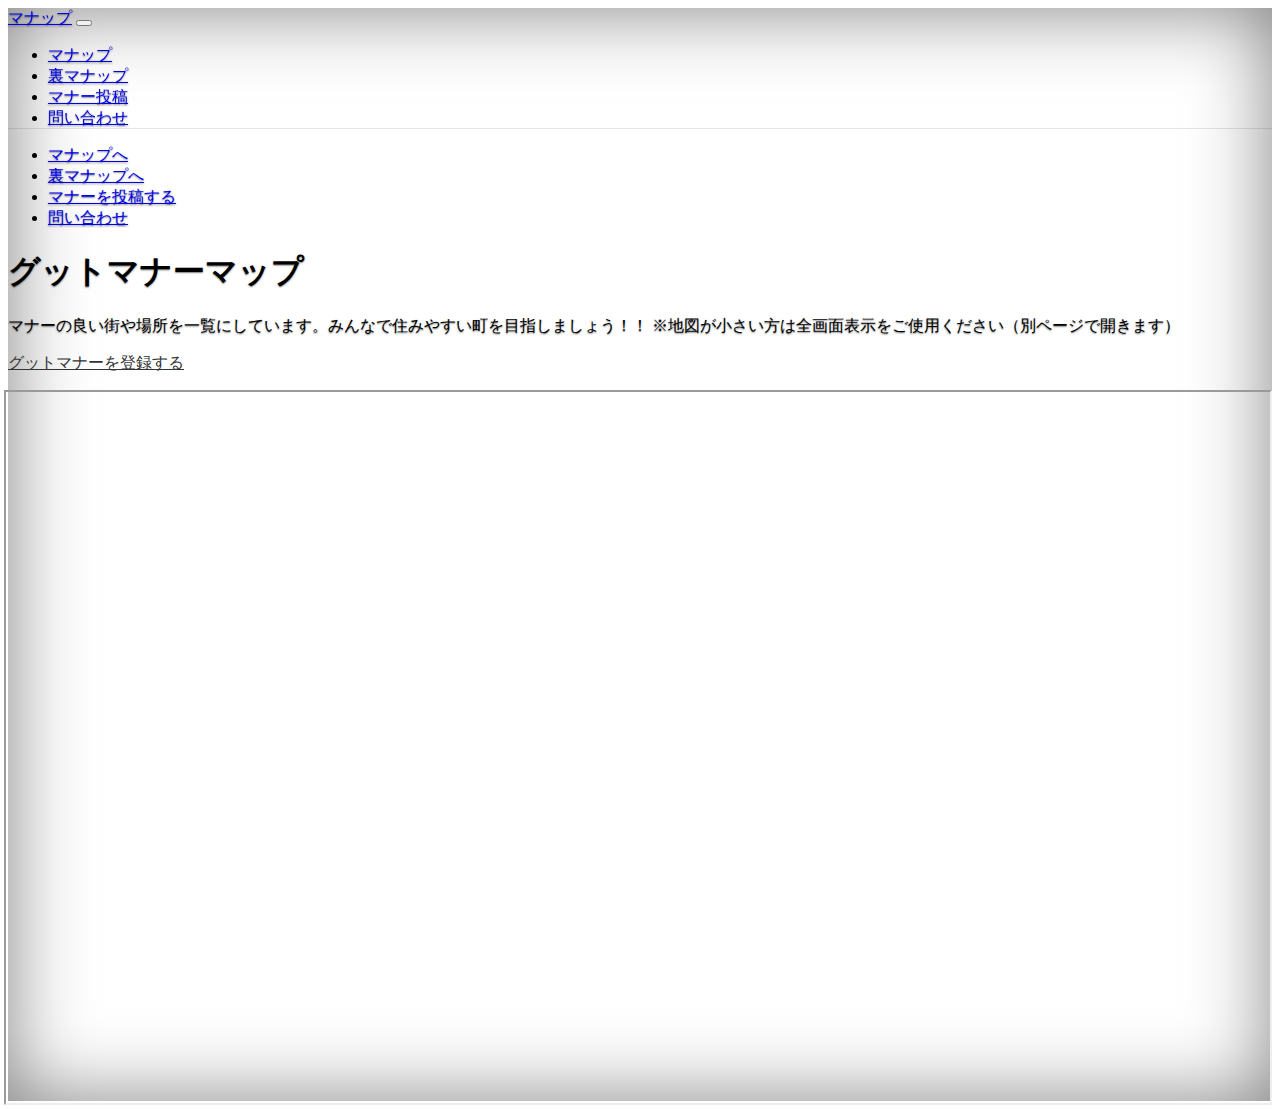
<file: index.html>
<!DOCTYPE html>
<html lang="ja" class="h-100">
  <head>
    <meta charset="utf-8" />
    <!-- サイトの説明と共有した際のアイコン画像 -->
    <head prefix="og: http://ogp.me/ns# fb: http://ogp.me/ns/fb# website: http://ogp.me/ns/website#">
    <meta name="description" content="マナップは住み良い街を目指すための全国版地点共有アプリです">
    <meta property="og:description" content="マナップは住み良い街を目指すための全国版地点共有アプリです" />
    <meta property="og:image" content="./img/icon.png" />
    <meta
      name="viewport"
      content="width=device-width, initial-scale=1, minimum-scale=1, user-scalable=yes"
    />
    <title>マナップ</title>
    <link
      href="https://cdn.jsdelivr.net/npm/bootstrap@5.2.0-beta1/dist/css/bootstrap.min.css"
      rel="stylesheet"
      integrity="sha384-0evHe/X+R7YkIZDRvuzKMRqM+OrBnVFBL6DOitfPri4tjfHxaWutUpFmBp4vmVor"
      crossorigin="anonymous"
    />
    <!-- CSSの設定ファイル -->
    <link rel="stylesheet" href="./css/style.css" />
  </head>

  <body class="text-center">
    <nav class="navbar navbar-expand-lg bg-light">
      <div class="container-fluid">
        <a class="navbar-brand" href="./views/badpage.html">マナップ</a>
        <!-- スマホの際はトグルスイッチを表示させる -->
        <button
          type="button"
          class="navbar-toggler d-md-none"
          data-bs-toggle="collapse"
          data-bs-target="#navbarScroll"
          aria-controls="navbarScroll"
          aria-expanded="false"
          aria-label="ナビゲーションバーの切替"
        >
          <span class="navbar-toggler-icon"></span>
        </button>
        <div class="collapse navbar-collapse" id="navbarScroll">
          <ul
            class="navbar-nav me-auto my-2 my-lg-0 navbar-nav-scroll d-md-none"
          >
            <li class="nav-item">
              <a class="nav-link active" aria-current="page" href="#"
                >マナップ</a
              >
            </li>
            <li class="nav-item">
              <a
                class="nav-link active"
                aria-current="page"
                href="./views/badpage.html"
                >裏マナップ</a
              >
            </li>
            <li class="nav-item">
              <a
                class="nav-link active"
                aria-current="page"
                href="./views/registaration.html"
                >マナー投稿</a
              >
            </li>
            <li class="nav-item">
              <a class="nav-link" href="./views/contact.html">問い合わせ</a>
            </li>
          </ul>
          <!-- 検索ボタンは不要なのでコメントアウト
            <form class="d-flex" role="search">
            <input type="search" class="form-control me-sm-2" placeholder="検索..." aria-label="検索...">
            <button type="submit" class="btn btn-outline-success flex-shrink-0">検索</button>
          </form> -->
        </div>
      </div>
    </nav>
    <main>
      <div class="container-fluid">
        <div class="row">
          <!-- md以上は３／１２で表示する -->
          <div class="col-md-2 d-md-block d-none bg-light">
            <div class="position-sticky pt-md-5">
              <ul class="nav flex-column">
                <li class="nav-item py-3">
                  <a href="#">マナップへ</a>
                </li>
                <li class="nav-item py-3">
                  <a href="./views/badpage.html">裏マナップへ</a>
                </li>
                <li class="nav-item py-3">
                  <a href="./views/registaration.html">マナーを投稿する</a>
                </li>
                <li class="nav-item py-3">
                  <a href="./views/contact.html">問い合わせ</a>
                </li>
              </ul>
            </div>
          </div>
          <div class="col-md-10 col-12 bg-white pt-3">
            <h1 class="text-warning">グットマナーマップ</h1>
            <p class="">
              マナーの良い街や場所を一覧にしています。みんなで住みやすい町を目指しましょう！！
              ※地図が小さい方は全画面表示をご使用ください（別ページで開きます）
            </p>
            <p class="lead">
              <a
                href="./views/registaration.html"
                class="btn btn-secondary fw-bold border-black bg-danger"
                >グットマナーを登録する</a
              >
            </p>
            <div class="iframe-body">
              <iframe
                src="https://www.google.com/maps/d/u/0/embed?mid=142rgXtqWAhCbx3q3V5rVatp3_UylQUQ&ehbc=2E312F"
                class="iframe-body-contents"
              ></iframe>
            </div>
          </div>
        </div>
      </div>
    </main>
    <footer class="mt-auto text-white-50"></footer>
    <!-- /.cover-container -->
    <script
      src="https://cdn.jsdelivr.net/npm/bootstrap@5.2.0-beta1/dist/js/bootstrap.bundle.min.js"
      integrity="sha384-pprn3073KE6tl6bjs2QrFaJGz5/SUsLqktiwsUTF55Jfv3qYSDhgCecCxMW52nD2"
      crossorigin="anonymous"
    ></script>
  </body>
</html>
</file>
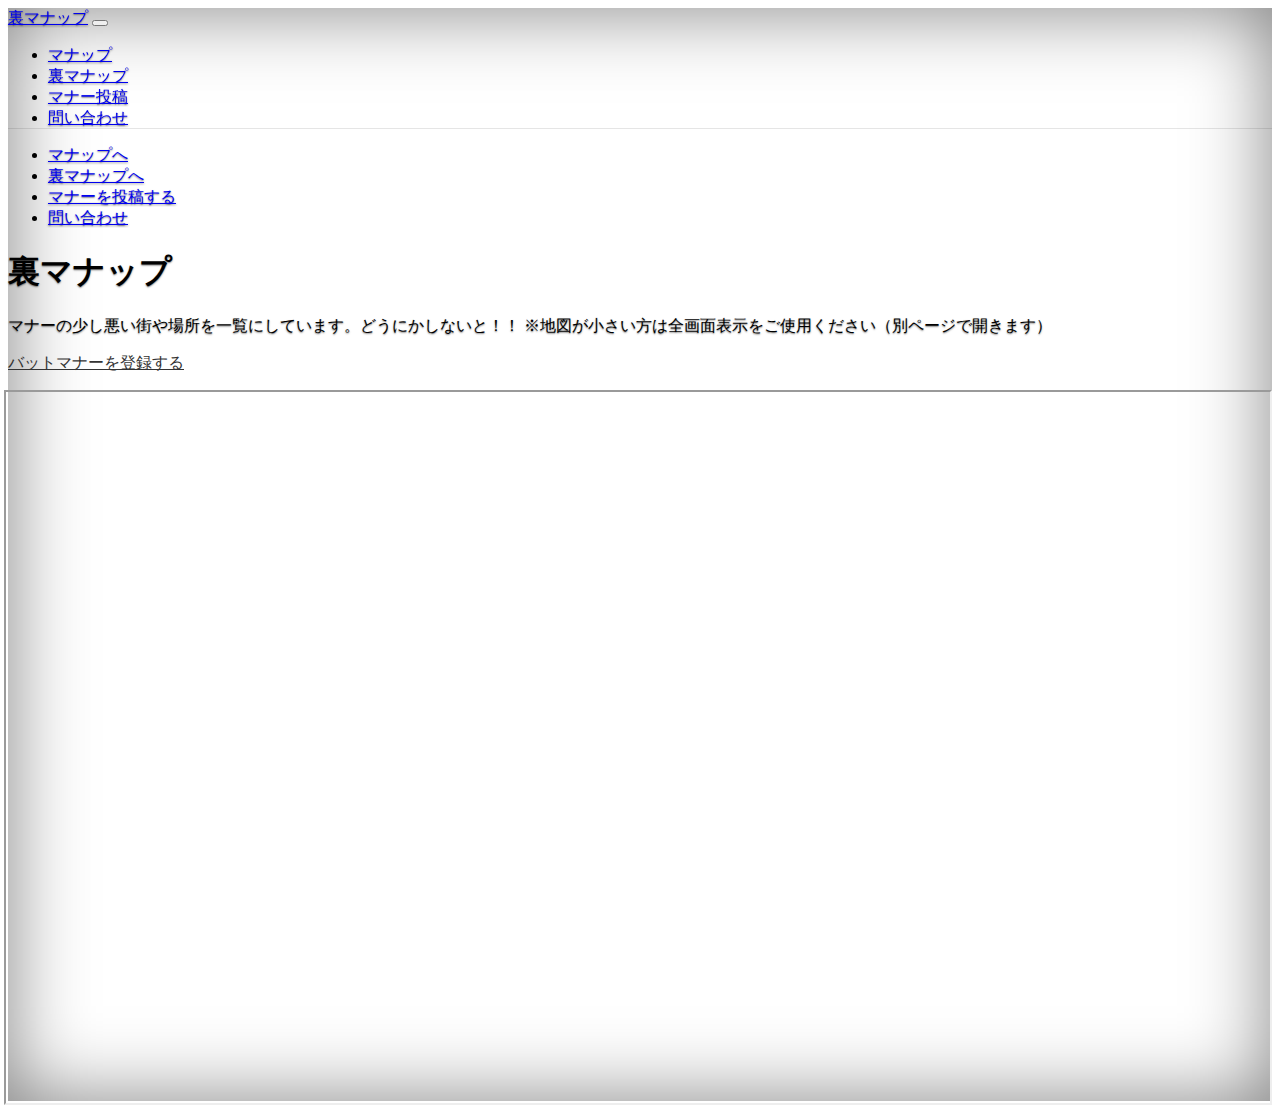
<file: views/badpage.html>
<!DOCTYPE html>
<html lang="ja" class="h-100">
  <head>
    <meta charset="utf-8" />
    <head prefix="og: http://ogp.me/ns# fb: http://ogp.me/ns/fb# article: http://ogp.me/ns/article#">
    <meta name="description" content="マナップは住み良い街を目指すための全国版地点共有アプリです">
    <meta property="og:description" content="マナップは住み良い街を目指すための全国版地点共有アプリです" />
    <meta property="og:image" content="./../img/icon.png" />
    <meta
      name="viewport"
      content="width=device-width, initial-scale=1, minimum-scale=1, user-scalable=yes"
    />
    <title>裏マナップ</title>
    <link
      href="https://cdn.jsdelivr.net/npm/bootstrap@5.2.0-beta1/dist/css/bootstrap.min.css"
      rel="stylesheet"
      integrity="sha384-0evHe/X+R7YkIZDRvuzKMRqM+OrBnVFBL6DOitfPri4tjfHxaWutUpFmBp4vmVor"
      crossorigin="anonymous"
    />
    <!-- CSSの設定ファイル -->
    <link rel="stylesheet" href="./../css/style.css" />
  </head>

  <body class="text-center">
    <nav class="navbar navbar-expand-lg bg-light">
      <div class="container-fluid">
        <a class="navbar-brand" href="./../index.html">裏マナップ</a>
        <!-- スマホの際はトグルスイッチを表示させる -->
        <button
          type="button"
          class="navbar-toggler d-md-none"
          data-bs-toggle="collapse"
          data-bs-target="#navbarScroll"
          aria-controls="navbarScroll"
          aria-expanded="false"
          aria-label="ナビゲーションバーの切替"
        >
          <span class="navbar-toggler-icon"></span>
        </button>
        <div class="collapse navbar-collapse" id="navbarScroll">
          <ul
            class="navbar-nav me-auto my-2 my-lg-0 navbar-nav-scroll d-md-none"
          >
            <li class="nav-item">
              <a
                class="nav-link active"
                aria-current="page"
                href="./../index.html"
                >マナップ</a
              >
            </li>
            <li class="nav-item">
              <a class="nav-link active" aria-current="page" href="#"
                >裏マナップ</a
              >
            </li>
            <li class="nav-item">
              <a
                class="nav-link active"
                aria-current="page"
                href="
              ./registaration.html"
                >マナー投稿</a
              >
            </li>
            <li class="nav-item">
              <a class="nav-link" href="./contact.html">問い合わせ</a>
            </li>
          </ul>
          <!-- 検索ボタンは不要なのでコメントアウト
            <form class="d-flex" role="search">
            <input type="search" class="form-control me-sm-2" placeholder="検索..." aria-label="検索...">
            <button type="submit" class="btn btn-outline-success flex-shrink-0">検索</button>
          </form> -->
        </div>
      </div>
    </nav>
    <main>
      <div class="container-fluid">
        <div class="row">
          <!-- md以上は３／１２で表示する -->
          <div class="col-md-2 d-md-block d-none bg-light">
            <div class="position-sticky pt-md-5">
              <ul class="nav flex-column">
                <li class="nav-item py-3">
                  <a href="./../index.html">マナップへ</a>
                </li>
                <li class="nav-item py-3">
                  <a href="#">裏マナップへ</a>
                </li>
                <li class="nav-item py-3">
                  <a href="./registaration.html">マナーを投稿する</a>
                </li>
                <li class="nav-item py-3">
                  <a href="./contact.html">問い合わせ</a>
                </li>
              </ul>
            </div>
          </div>
          <div class="col-md-10 col-12 bg-white pt-3">
            <h1 class="text-danger">裏マナップ</h1>
            <p class="">
              マナーの少し悪い街や場所を一覧にしています。どうにかしないと！！
              ※地図が小さい方は全画面表示をご使用ください（別ページで開きます）
            </p>
            <p class="lead">
              <a
                href="./registaration.html"
                class="btn btn-secondary fw-bold border-black bg-danger"
                >バットマナーを登録する</a
              >
            </p>
            <div class="iframe-body">
              <iframe
                src="https://www.google.com/maps/d/u/0/embed?mid=1EEWRaH1M6-K0Q9esGPOe17D3R0xDWcY&ehbc=2E312F"
                class="iframe-body-contents"
              ></iframe>
            </div>
          </div>
        </div>
      </div>
    </main>
    <footer class="mt-auto text-white-50"></footer>
    <!-- /.cover-container -->
    <script
      src="https://cdn.jsdelivr.net/npm/bootstrap@5.2.0-beta1/dist/js/bootstrap.bundle.min.js"
      integrity="sha384-pprn3073KE6tl6bjs2QrFaJGz5/SUsLqktiwsUTF55Jfv3qYSDhgCecCxMW52nD2"
      crossorigin="anonymous"
    ></script>
  </body>
</html>
</file>
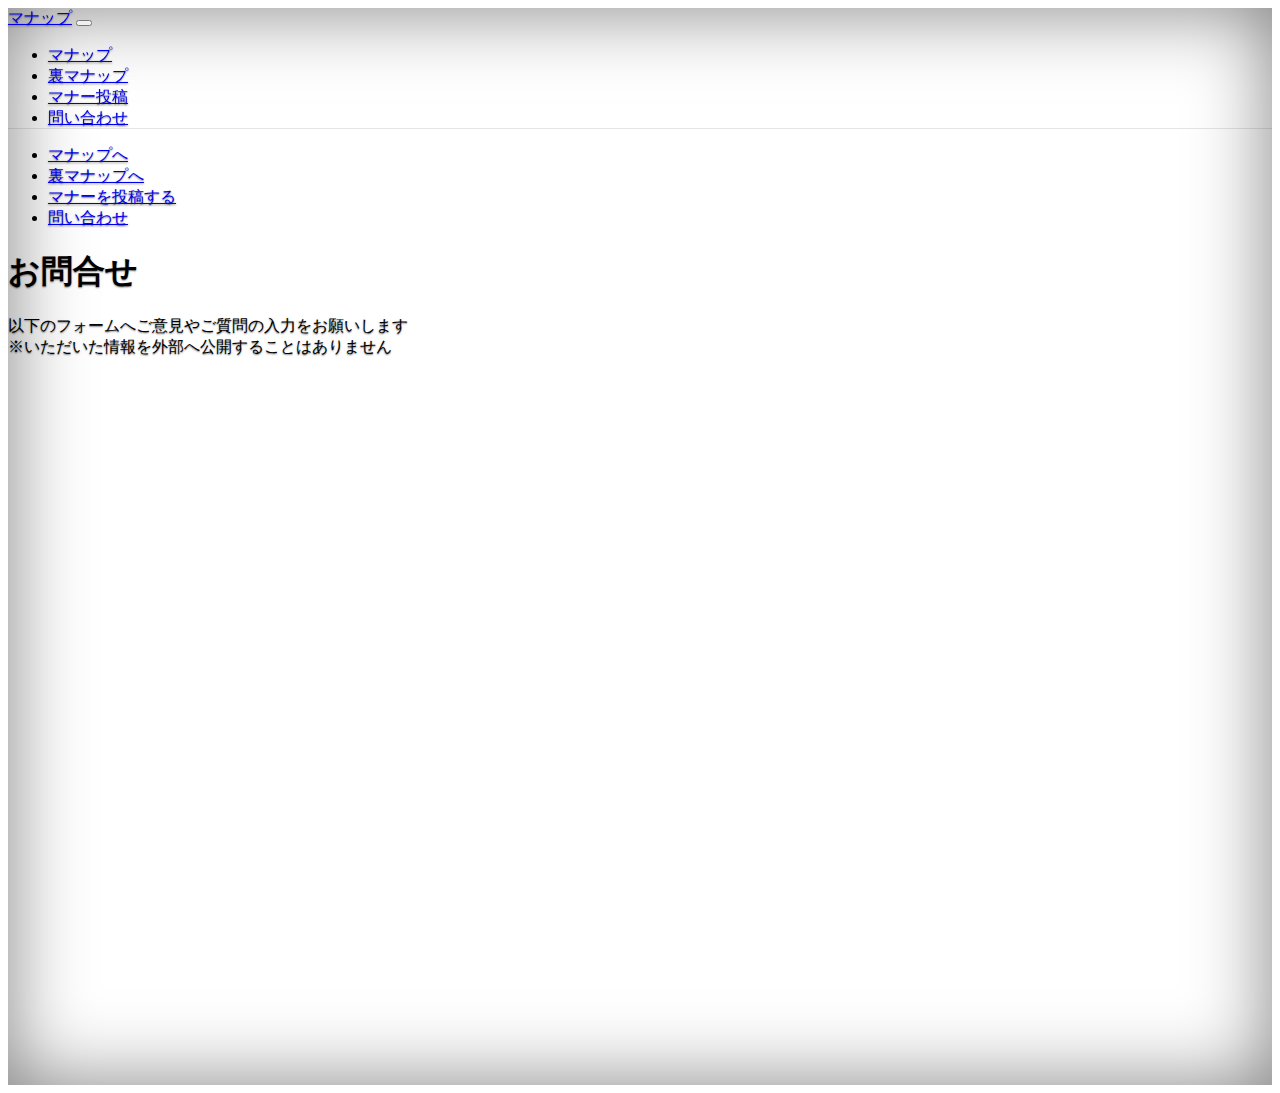
<file: views/contact.html>
<!DOCTYPE html>
<html lang="ja" class="h-100">
  <head>
    <meta charset="utf-8" />
    <head prefix="og: http://ogp.me/ns# fb: http://ogp.me/ns/fb# article: http://ogp.me/ns/article#">
    <meta name="description" content="マナップは住み良い街を目指すための全国版地点共有アプリです">
    <meta property="og:description" content="マナップは住み良い街を目指すための全国版地点共有アプリです" />
    <meta property="og:image" content="./../img/icon.png" />
    <meta
      name="viewport"
      content="width=device-width, initial-scale=1, minimum-scale=1, user-scalable=yes"
    />
    <title>マナー登録</title>
    <link
      href="https://cdn.jsdelivr.net/npm/bootstrap@5.2.0-beta1/dist/css/bootstrap.min.css"
      rel="stylesheet"
      integrity="sha384-0evHe/X+R7YkIZDRvuzKMRqM+OrBnVFBL6DOitfPri4tjfHxaWutUpFmBp4vmVor"
      crossorigin="anonymous"
    />
    <!-- CSSの設定ファイル -->
    <link rel="stylesheet" href="./../css/style.css" />
  </head>

  <body class="text-center">
    <nav class="navbar navbar-expand-lg bg-light">
      <div class="container-fluid">
        <a class="navbar-brand" href="./../index.html">マナップ</a>
        <!-- スマホの際はトグルスイッチを表示させる -->
        <button
          type="button"
          class="navbar-toggler d-md-none"
          data-bs-toggle="collapse"
          data-bs-target="#navbarScroll"
          aria-controls="navbarScroll"
          aria-expanded="false"
          aria-label="ナビゲーションバーの切替"
        >
          <span class="navbar-toggler-icon"></span>
        </button>
        <div class="collapse navbar-collapse" id="navbarScroll">
          <ul
            class="navbar-nav me-auto my-2 my-lg-0 navbar-nav-scroll d-md-none"
          >
            <li class="nav-item">
              <a
                class="nav-link active"
                aria-current="page"
                href="./../index.html"
                >マナップ</a
              >
            </li>
            <li class="nav-item">
              <a
                class="nav-link active"
                aria-current="page"
                href="./badpage.html"
                >裏マナップ</a
              >
            </li>
            <li class="nav-item">
              <a
                class="nav-link active"
                aria-current="page"
                href="./registaration.html"
                >マナー投稿</a
              >
            </li>
            <li class="nav-item">
              <a class="nav-link" href="#">問い合わせ</a>
            </li>
          </ul>
          <!-- 検索ボタンは不要なのでコメントアウト
            <form class="d-flex" role="search">
            <input type="search" class="form-control me-sm-2" placeholder="検索..." aria-label="検索...">
            <button type="submit" class="btn btn-outline-success flex-shrink-0">検索</button>
          </form> -->
        </div>
      </div>
    </nav>
    <main>
      <div class="container-fluid">
        <div class="row">
          <!-- md以上は３／１２で表示する -->
          <div class="col-md-2 d-md-block d-none bg-light">
            <div class="position-sticky pt-md-5">
              <ul class="nav flex-column">
                <li class="nav-item py-3">
                  <a href="./../index.html">マナップへ</a>
                </li>
                <li class="nav-item py-3">
                  <a href="./badpage.html">裏マナップへ</a>
                </li>
                <li class="nav-item py-3">
                  <a href="./registaration.html">マナーを投稿する</a>
                </li>
                <li class="nav-item py-3">
                  <a href="#">問い合わせ</a>
                </li>
              </ul>
            </div>
          </div>
          <div class="col-md-10 col-12 bg-white pt-3">
            <h1 class="">お問合せ</h1>
            <p class="">
              以下のフォームへご意見やご質問の入力をお願いします
              <br />※いただいた情報を外部へ公開することはありません
            </p>
            <div class="iframe-body">
              <iframe
                src="https://docs.google.com/forms/d/e/1FAIpQLSdroCYb_sJ8QHRP2Td6g0-7NWb45F2F06RJ5g-UB9DSy4C1Cg/viewform?embedded=true"
                class="iframe-body-contents"
                frameborder="0"
                marginheight="0"
                marginwidth="0"
                >読み込んでいます…</iframe
              >
            </div>
          </div>
        </div>
      </div>
    </main>
    <footer class="mt-auto text-white-50"></footer>
    <!-- /.cover-container -->
    <script
      src="https://cdn.jsdelivr.net/npm/bootstrap@5.2.0-beta1/dist/js/bootstrap.bundle.min.js"
      integrity="sha384-pprn3073KE6tl6bjs2QrFaJGz5/SUsLqktiwsUTF55Jfv3qYSDhgCecCxMW52nD2"
      crossorigin="anonymous"
    ></script>
  </body>
</html>
</file>
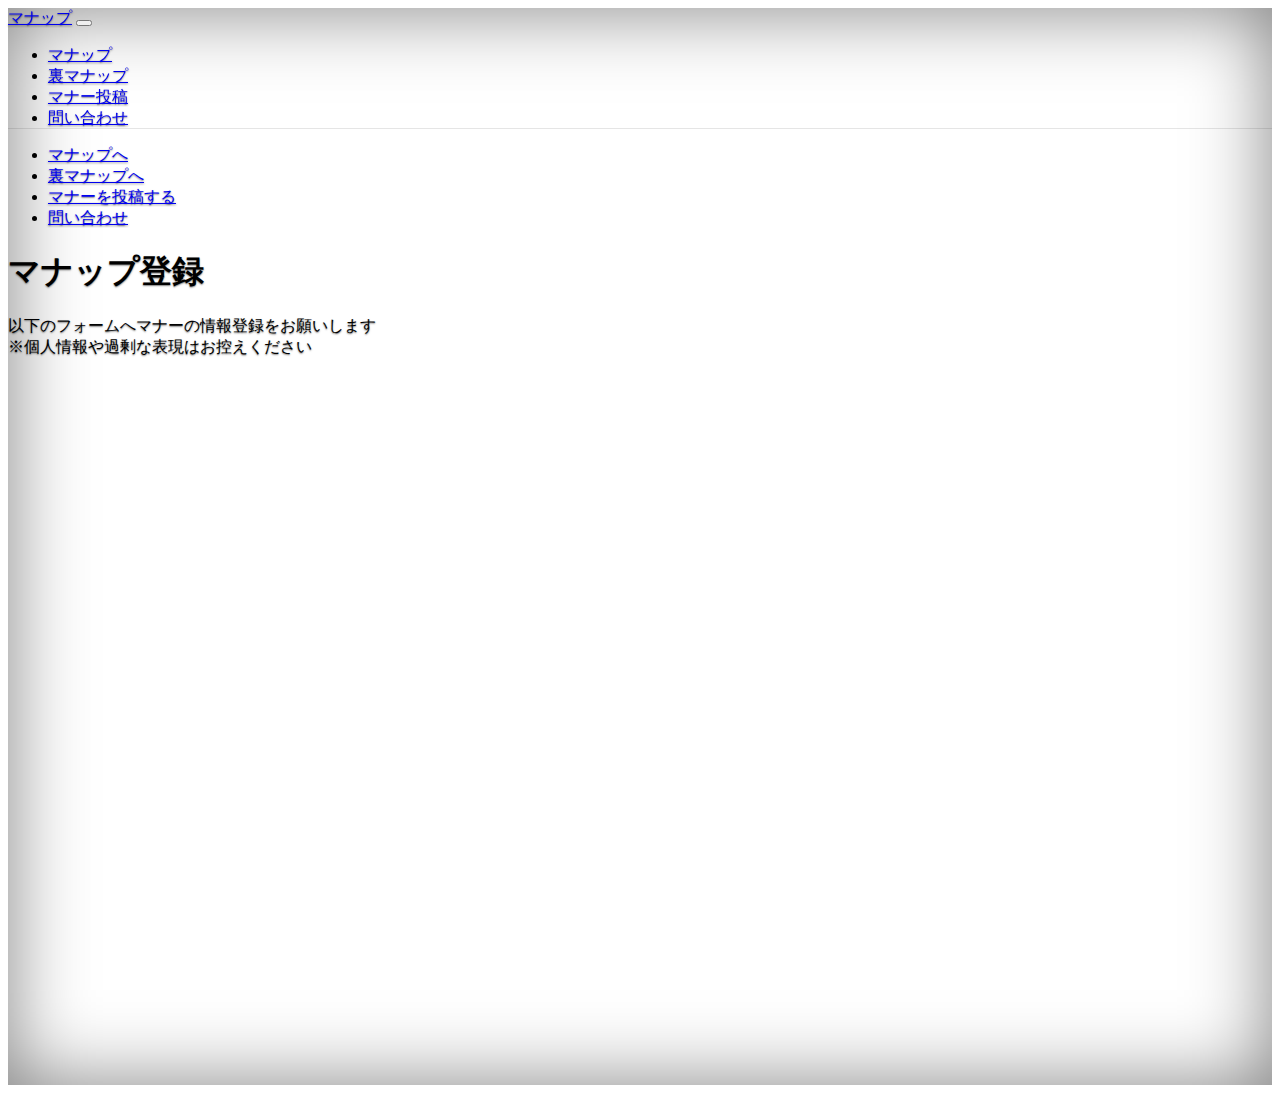
<file: views/registaration.html>
<!DOCTYPE html>
<html lang="ja" class="h-100">
  <head>
    <meta charset="utf-8" />
    <head prefix="og: http://ogp.me/ns# fb: http://ogp.me/ns/fb# article: http://ogp.me/ns/article#">
    <meta name="description" content="マナップは住み良い街を目指すための全国版地点共有アプリです">
    <meta property="og:description" content="マナップは住み良い街を目指すための全国版地点共有アプリです" />
    <meta property="og:image" content="./../img/icon.png" />
    <meta
      name="viewport"
      content="width=device-width, initial-scale=1, minimum-scale=1, user-scalable=yes"
    />
    <title>お問合せ</title>
    <link
      href="https://cdn.jsdelivr.net/npm/bootstrap@5.2.0-beta1/dist/css/bootstrap.min.css"
      rel="stylesheet"
      integrity="sha384-0evHe/X+R7YkIZDRvuzKMRqM+OrBnVFBL6DOitfPri4tjfHxaWutUpFmBp4vmVor"
      crossorigin="anonymous"
    />
    <!-- CSSの設定ファイル -->
    <link rel="stylesheet" href="./../css/style.css" />
  </head>

  <body class="text-center">
    <nav class="navbar navbar-expand-lg bg-light">
      <div class="container-fluid">
        <a class="navbar-brand" href="./../index.html">マナップ</a>
        <!-- スマホの際はトグルスイッチを表示させる -->
        <button
          type="button"
          class="navbar-toggler d-md-none"
          data-bs-toggle="collapse"
          data-bs-target="#navbarScroll"
          aria-controls="navbarScroll"
          aria-expanded="false"
          aria-label="ナビゲーションバーの切替"
        >
          <span class="navbar-toggler-icon"></span>
        </button>
        <div class="collapse navbar-collapse" id="navbarScroll">
          <ul
            class="navbar-nav me-auto my-2 my-lg-0 navbar-nav-scroll d-md-none"
          >
            <li class="nav-item">
              <a
                class="nav-link active"
                aria-current="page"
                href="./../index.html"
                >マナップ</a
              >
            </li>
            <li class="nav-item">
              <a
                class="nav-link active"
                aria-current="page"
                href="./badpage.html"
                >裏マナップ</a
              >
            </li>
            <li class="nav-item">
              <a class="nav-link active" aria-current="page" href="#"
                >マナー投稿</a
              >
            </li>
            <li class="nav-item">
              <a class="nav-link" href="./contact.html">問い合わせ</a>
            </li>
          </ul>
          <!-- 検索ボタンは不要なのでコメントアウト
            <form class="d-flex" role="search">
            <input type="search" class="form-control me-sm-2" placeholder="検索..." aria-label="検索...">
            <button type="submit" class="btn btn-outline-success flex-shrink-0">検索</button>
          </form> -->
        </div>
      </div>
    </nav>
    <main>
      <div class="container-fluid">
        <div class="row">
          <!-- md以上は３／１２で表示する -->
          <div class="col-md-2 d-md-block d-none bg-light">
            <div class="position-sticky pt-md-5">
              <ul class="nav flex-column">
                <li class="nav-item py-3">
                  <a href="./../index.html">マナップへ</a>
                </li>
                <li class="nav-item py-3">
                  <a href="./badpage.html">裏マナップへ</a>
                </li>
                <li class="nav-item py-3">
                  <a href="#">マナーを投稿する</a>
                </li>
                <li class="nav-item py-3">
                  <a href="./contact.html">問い合わせ</a>
                </li>
              </ul>
            </div>
          </div>
          <div class="col-md-10 col-12 bg-white pt-3">
            <h1 class="text-warning">マナップ登録</h1>
            <p class="">
              以下のフォームへマナーの情報登録をお願いします
              <br />※個人情報や過剰な表現はお控えください
            </p>
            <div class="iframe-body">
              <iframe
                src="https://docs.google.com/forms/d/e/1FAIpQLSe_IJODfIP0B-zqV_eeofCneAnnLmt0B5McDyLFVz_e6kzjpA/viewform?embedded=true"
                class="iframe-body-contents"
                frameborder="0"
                marginheight="0"
                marginwidth="0"
                >読み込んでいます…</iframe
              >
            </div>
          </div>
        </div>
      </div>
    </main>
    <footer class="mt-auto text-white-50"></footer>
    <!-- /.cover-container -->
    <script
      src="https://cdn.jsdelivr.net/npm/bootstrap@5.2.0-beta1/dist/js/bootstrap.bundle.min.js"
      integrity="sha384-pprn3073KE6tl6bjs2QrFaJGz5/SUsLqktiwsUTF55Jfv3qYSDhgCecCxMW52nD2"
      crossorigin="anonymous"
    ></script>
  </body>
</html>
</file>
<file: css/style.css>
/*
 * 全体の設定
 */

/* カスタムデフォルトボタン */
.btn-secondary,
.btn-secondary:hover,
.btn-secondary:focus {
  color: #333;
  text-shadow: none; /* `body`からの継承を防ぐ */
}


/*
 * ベース構造
 */

body {
  text-shadow: 0 .05rem .1rem rgba(0, 0, 0, .5);
  box-shadow: inset 0 0 5rem rgba(0, 0, 0, .5);
}

.cover-container {
  max-width: 42em;
}

/*
 * ヘッダ
 */

.nav-masthead .nav-link {
  color: rgba(255, 255, 255, .5);
  border-bottom: .25rem solid transparent;
}

.nav-masthead .nav-link:hover,
.nav-masthead .nav-link:focus {
  border-bottom-color: rgba(255, 255, 255, .25);
}

.nav-masthead .nav-link + .nav-link {
  margin-left: 1rem;
}

.nav-masthead .active {
  color: #fff;
  border-bottom-color: #fff;
}




.sidebar {
  position: fixed;
  top: 0;
  bottom: 0;
  left: 0;
  z-index: 100;
  padding: 90px 0 0;
  box-shadow: inset -1px 0 0 rgba(0, 0, 0, .1);
  z-index: 99;
}

@media (max-width: 767.98px) {
  .sidebar {
    top: 11.5rem;
    padding: 0;
  }
}

.navbar {
  box-shadow: inset 0 -1px 0 rgba(0, 0, 0, .1);
}

@media (min-width: 767.98px) {
  .navbar {
    top: 0;
    position: sticky;
    z-index: 999;
  }
}

.sidebar .nav-link {
  color: #333;
}

.sidebar .nav-link.active {
  color: #0d6efd;
}

/* iframeの縦横幅を親要素の100%にする */
.iframe-body{
  position: relative;
  width: 100%;
  padding-top: 56.25%;
}
.iframe-body-contents{
  position: absolute;
  top: 0;
  right: 0;
  width: 100%;
  height: 100%;
}
</file>
